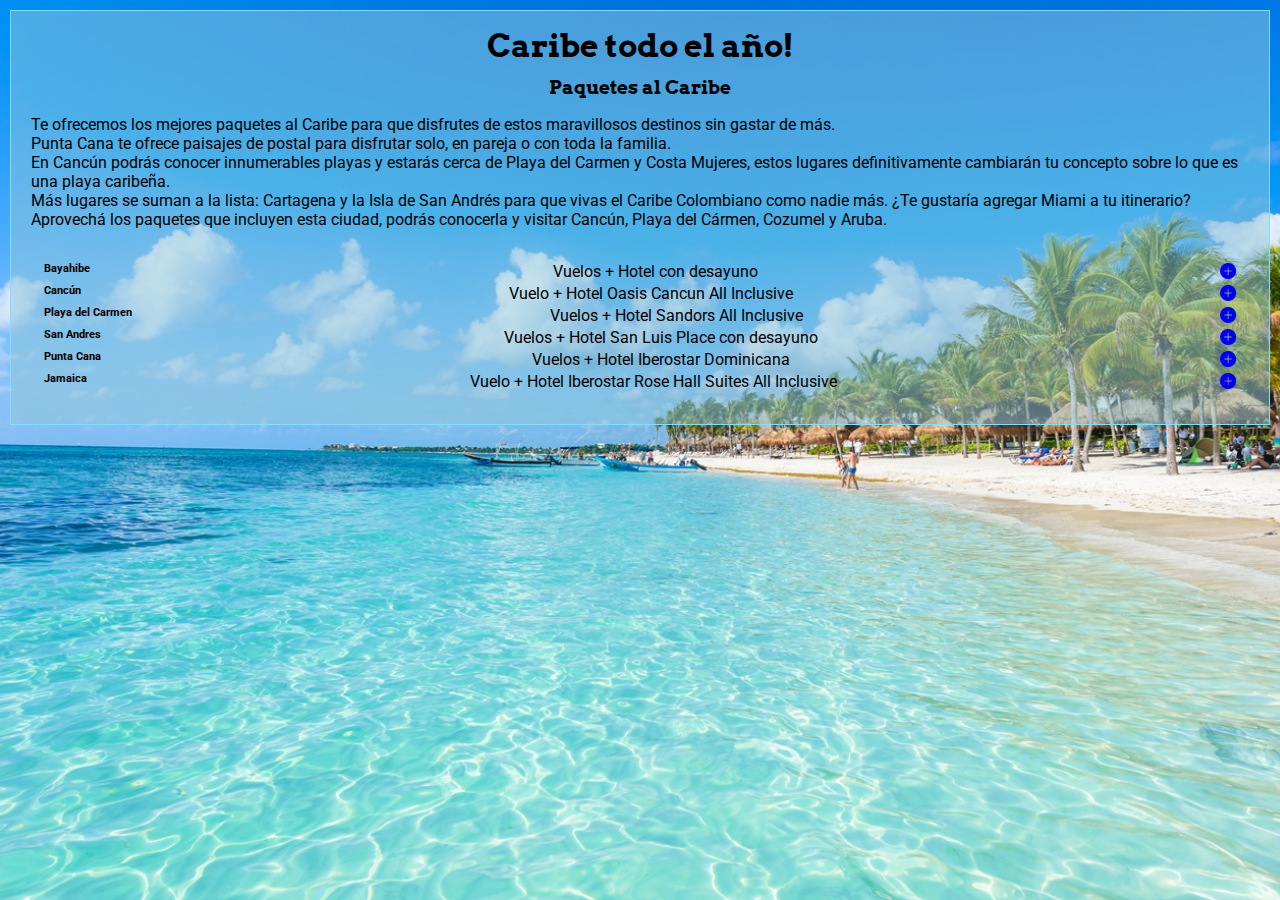
<file: index.html>
<!DOCTYPE html>
<html lang="es">
  <head>
    <meta charset="UTF-8">
    <meta name="viewport" content="width=device-width, initial-scale=1.0">
    <meta name="author" content="Raquel Alonso" />
    <!-- BootStrap -->
    <link rel="stylesheet" href="https://cdn.jsdelivr.net/npm/bootstrap-icons@1.11.1/font/bootstrap-icons.css">
    <link href="https://cdn.jsdelivr.net/npm/bootstrap@5.3.2/dist/css/bootstrap.min.css" rel="stylesheet" integrity="sha384-T3c6CoIi6uLrA9TneNEoa7RxnatzjcDSCmG1MXxSR1GAsXEV/Dwwykc2MPK8M2HN" crossorigin="anonymous">
    <!-- Google Fonts -->
    <link rel="preconnect" href="https://fonts.googleapis.com">
    <link rel="preconnect" href="https://fonts.gstatic.com" crossorigin>
    <link href="https://fonts.googleapis.com/css2?family=Arvo&family=Roboto:ital,wght@1,400&display=swap" rel="stylesheet">
    <!-- styles -->
    <link rel="stylesheet" href="styles.css">
    <title>Trabajo Practico 2</title>
  </head>
  <body>
    <!-- Contenedor principal -->
    <div class="container">
      <h1 class="titulo">Caribe todo el año!</h1>
      <h3 class="subtitulo">Paquetes al Caribe</h3> 
      <p class="parrafo"> Te ofrecemos los mejores paquetes al Caribe para que disfrutes de estos maravillosos destinos sin gastar de más.<br> Punta Cana te ofrece paisajes de postal para disfrutar solo, en pareja o con toda la familia.<br> En Cancún podrás conocer innumerables playas y estarás cerca de Playa del Carmen y Costa Mujeres, estos lugares definitivamente cambiarán tu concepto sobre lo que es una playa caribeña.<br> Más lugares se suman a la lista: Cartagena y la Isla de San Andrés para que vivas el Caribe Colombiano como nadie más. ¿Te gustaría agregar Miami a tu itinerario? Aprovechá los paquetes que incluyen esta ciudad, podrás conocerla y visitar Cancún, Playa del Cármen, Cozumel y Aruba.</p>
      <ul class="list-group opacity-75" id="list-group">
      
      </ul>
     
    </div>
    <script src="https://cdn.jsdelivr.net/npm/bootstrap@5.3.2/dist/js/bootstrap.bundle.min.js" integrity="sha384-C6RzsynM9kWDrMNeT87bh95OGNyZPhcTNXj1NW7RuBCsyN/o0jlpcV8Qyq46cDfL" crossorigin="anonymous"></script>
    <script src="JavaScript/app.js"></script>
  </body>
</html>
</file>
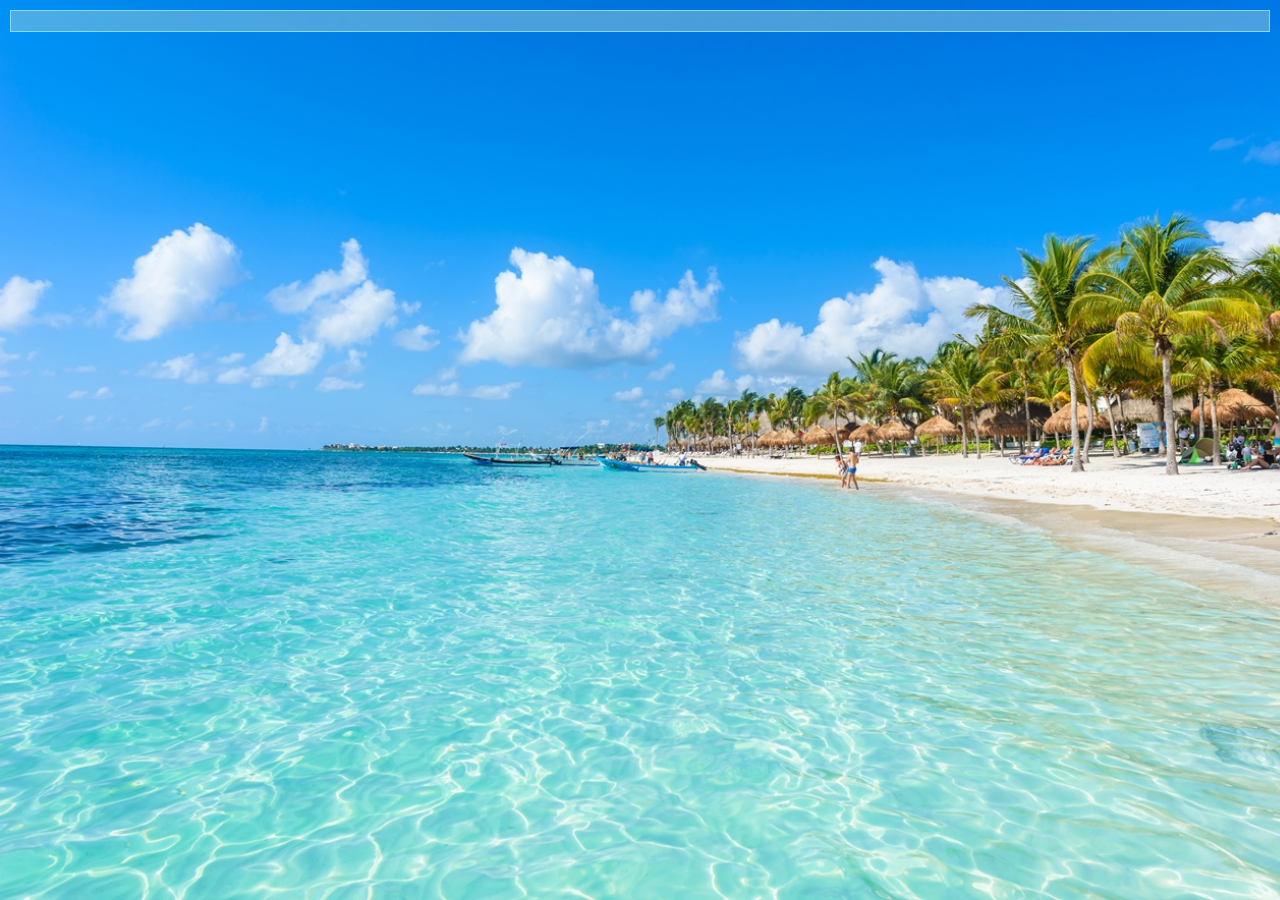
<file: productos.html>
<!DOCTYPE html>
<html lang="es">
  <head>
    <meta charset="UTF-8">
    <meta name="viewport" content="width=device-width, initial-scale=1.0">
     <!-- BootStrap -->
     <link rel="stylesheet" href="https://cdn.jsdelivr.net/npm/bootstrap-icons@1.11.1/font/bootstrap-icons.css">
     <link href="https://cdn.jsdelivr.net/npm/bootstrap@5.3.2/dist/css/bootstrap.min.css" rel="stylesheet" integrity="sha384-T3c6CoIi6uLrA9TneNEoa7RxnatzjcDSCmG1MXxSR1GAsXEV/Dwwykc2MPK8M2HN" crossorigin="anonymous">
     <!-- Google Fonts -->
     <link rel="preconnect" href="https://fonts.googleapis.com">
     <link rel="preconnect" href="https://fonts.gstatic.com" crossorigin>
     <link href="https://fonts.googleapis.com/css2?family=Arvo&family=Roboto:ital,wght@1,400&display=swap" rel="stylesheet">
     <!-- styles -->
     <link rel="stylesheet" href="styles.css">
    <title>Servicios</title>
  </head>
  <body>

    <!-- Este es el otro html en donde se supone q tiene q aparecer cada servicio llamado por el boton en el html principal -->

   <div class="list"></div> 

   <script src="JavaScript/app.js"></script>
  </body>
</html>
</file>
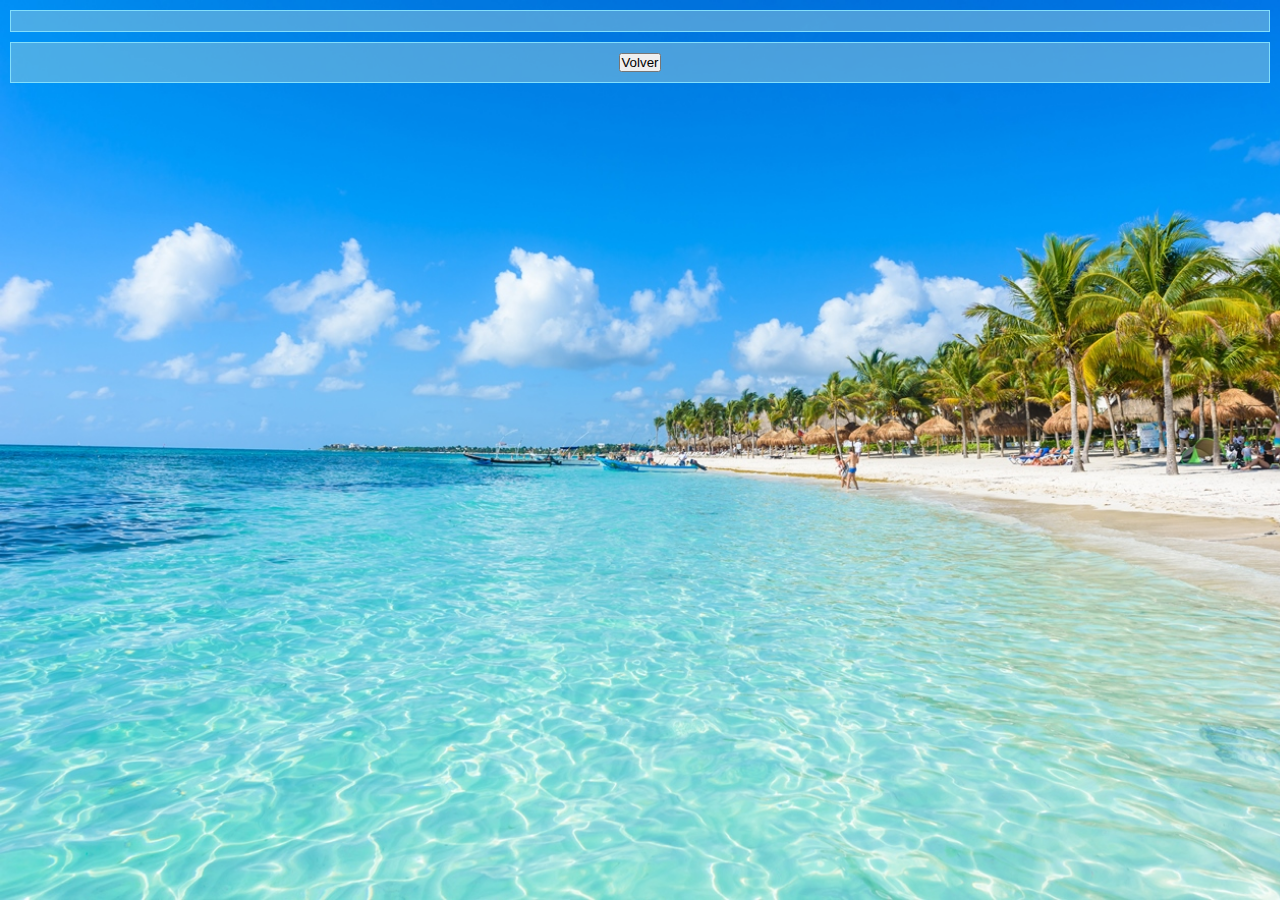
<file: servicios.html>
<!DOCTYPE html>
<html lang="es">
  <head>
    <meta charset="UTF-8">
    <meta name="viewport" content="width=device-width, initial-scale=1.0">
    <meta name="author" content="Raquel Alonso" />
     <!-- BootStrap -->
     <link rel="stylesheet" href="https://cdn.jsdelivr.net/npm/bootstrap-icons@1.11.1/font/bootstrap-icons.css">
     <link href="https://cdn.jsdelivr.net/npm/bootstrap@5.3.2/dist/css/bootstrap.min.css" rel="stylesheet" integrity="sha384-T3c6CoIi6uLrA9TneNEoa7RxnatzjcDSCmG1MXxSR1GAsXEV/Dwwykc2MPK8M2HN" crossorigin="anonymous">
     <!-- Google Fonts -->
     <link rel="preconnect" href="https://fonts.googleapis.com">
     <link rel="preconnect" href="https://fonts.gstatic.com" crossorigin>
     <link href="https://fonts.googleapis.com/css2?family=Arvo&family=Roboto:ital,wght@1,400&display=swap" rel="stylesheet">
     <!-- styles -->
     <link rel="stylesheet" href="styles.css">
    <title>Servicios</title>
  </head>
  <body>

    <!-- Este es el otro html en donde se supone q tiene q aparecer cada servicio llamado por el boton en el html principal -->

   <div class="container"></div> 
   <div class="boton-volver">
     <a href="index.html"> <button class="volver">Volver</button></a>
   </div>

   <script src="https://cdn.jsdelivr.net/npm/bootstrap@5.3.2/dist/js/bootstrap.bundle.min.js" integrity="sha384-C6RzsynM9kWDrMNeT87bh95OGNyZPhcTNXj1NW7RuBCsyN/o0jlpcV8Qyq46cDfL" crossorigin="anonymous"></script>
   <script src="JavaScript/app.js"></script>
   <script src="JavaScript/servicios.js"></script>
  </body>
</html>
</file>
<file: styles.css>
/* Estilos Generales */

* {
  margin: 0;
  padding: 0;
}
body {
  background-image: url(img/Fondo-pagina-playa.jpg);
  background-repeat: no-repeat;
  background-attachment: fixed;
  background-size: cover;
}

div {
  margin: 10px;
  padding: 10px;
  background-color: rgba(148, 199, 218, 0.5);
}

.titulo,
.subtitulo {
  text-align: center;
  padding: 5px;
  font-family: 'Arvo', serif;
}

.parrafo {
  padding: 10px;
  font-family: 'Roboto', sans-serif;
}

h6 {
  font-weight: bold;
}

/* lista */

.list-group {
  padding: 5px;
  margin: 15px;
}

.list-group-item {
  display: flex;
  text-align: center;
  justify-content: space-between;
  border-radius: 5px;
  margin: 3px;
  font-family: 'Roboto', sans-serif;
}

/* Boton Volver */

.boton-volver {
  display: flex;
  justify-content: center;
}

/* servicio html */
div {
  border: 1px solid rgb(130, 223, 252);
}

.servicio {
  font-family:'Arvo', serif;
}

img {
   width: 50%;
   padding: 15px;
   object-fit: fill;
  }

/* Icono Estrella para la puntuacion de los servicios  */
/* <i class="bi bi-star-fill"></i> */
</file>
